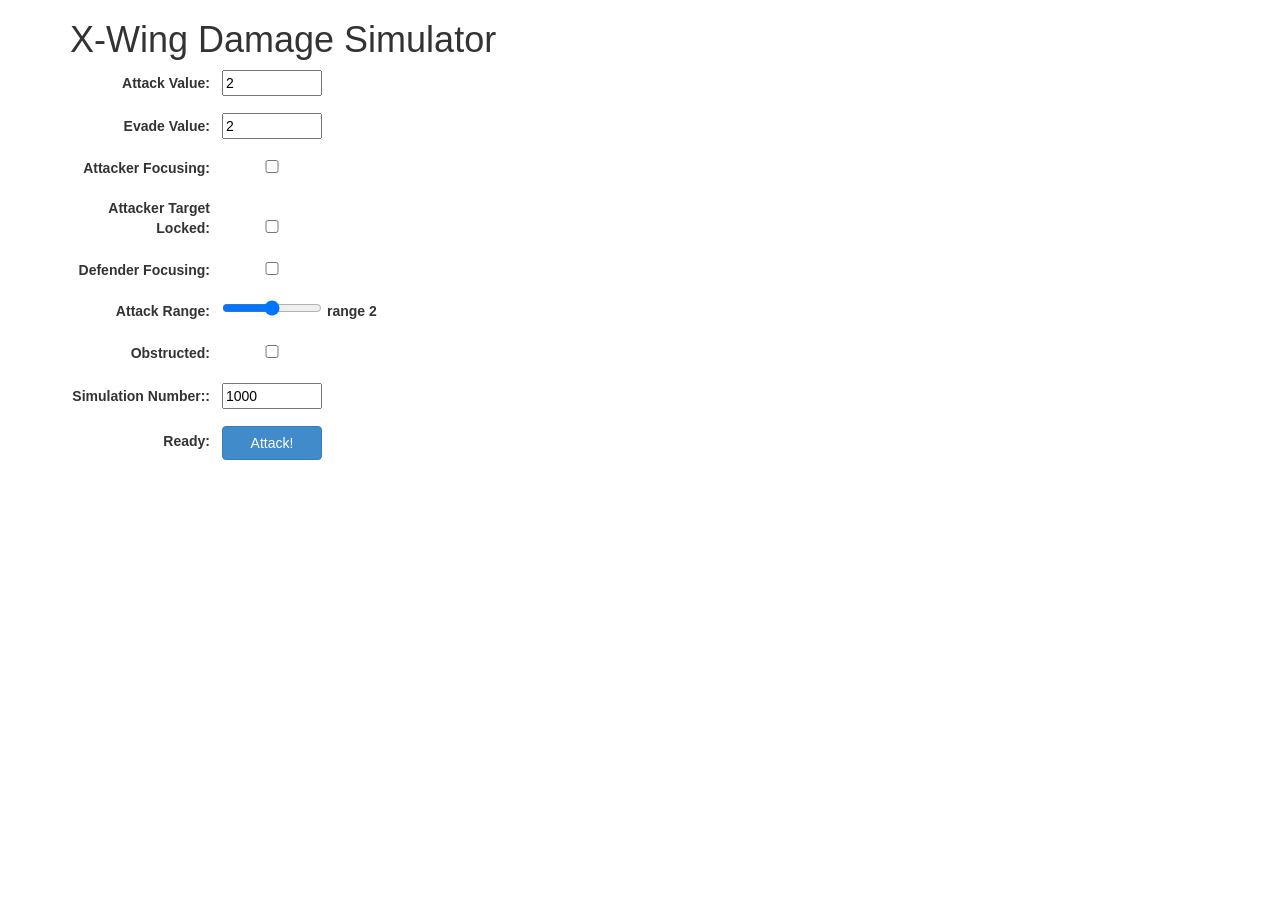
<file: index.html>
<!DOCTYPE html>

<html>
<head>
    <meta charset="utf-8">
    <meta http-equiv="X-UA-Compatible" content="IE=edge">
    <meta name="viewport" content="width=device-width, initial-scale=1.0">
    <meta name="scaffolded-by" content="https://github.com/google/stagehand">
    <title>X-Wing Simulator</title>

    <link rel="stylesheet" href="styles/main.css">
    <link rel="stylesheet" href="packages/bootjack/css/bootstrap.min.css">

    <script async src="packages/react/react_with_react_dom_prod.js"></script>
    <script type="text/javascript" src="https://www.google.com/jsapi"></script>
    
</head>

<body>
    <div id="content"></div>
    
    <script src="packages/react/react.js"></script>
    <script type="application/dart" src="main.dart"></script>
    <script type="application/dart" src="main.dart"></script>
    <script type="text/javascript" src="packages/browser/dart.js"></script>
</body>
</html>
</file>
<file: styles/main.css>
@import url(https://fonts.googleapis.com/css?family=Roboto);

html, body {
    width: 100%;
    height: 100%;
    margin: 0;
    padding: 0;
    font-family: 'Roboto', sans-serif;
}

.cnlabel {
  width: 140px;
  text-align: right;
  margin-right: 12px
}

.chaser {
  margin-left: 5px
}

.cnvalue {
  width: 100px;
}
</file>
